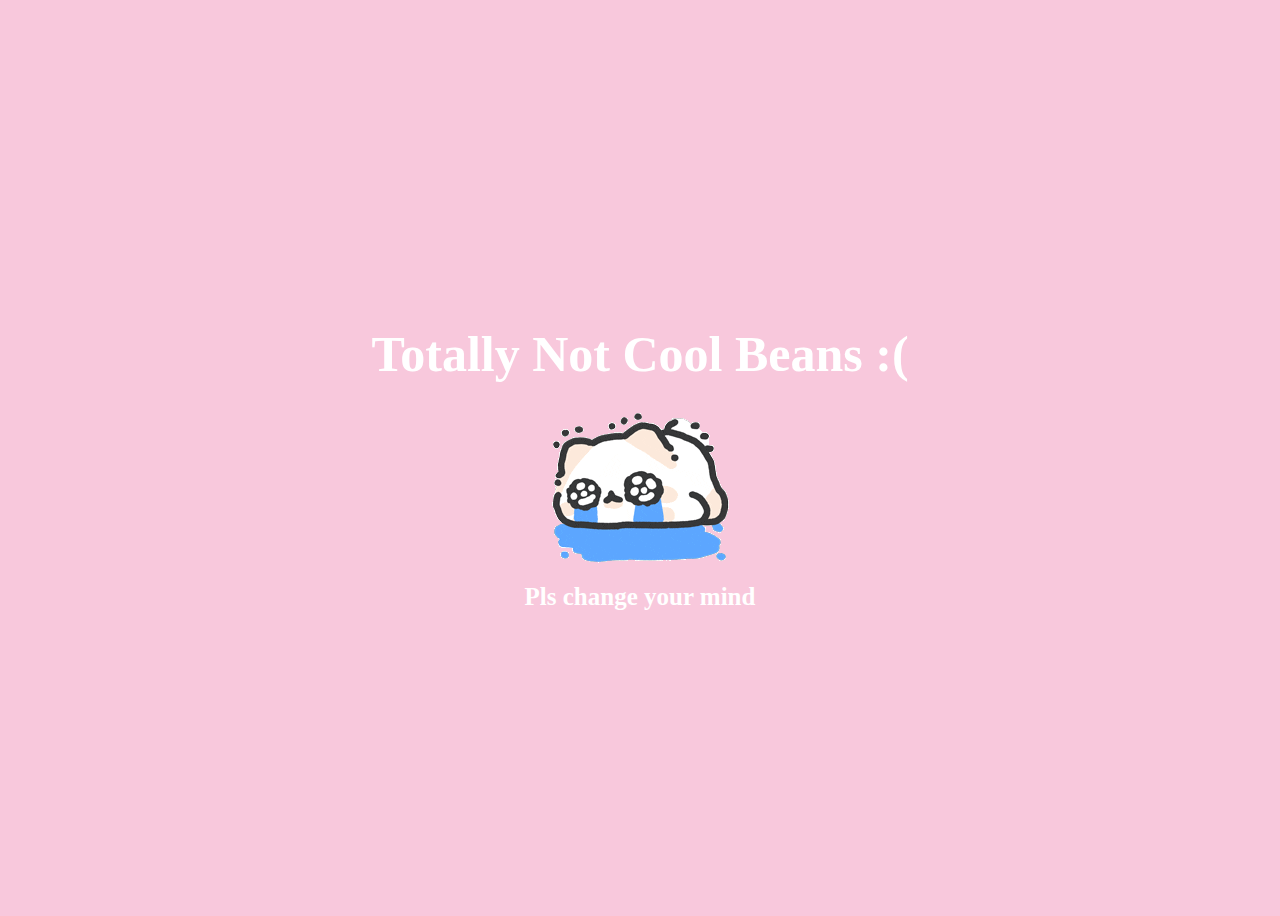
<file: no.html>
<!DOCTYPE html>
<html lang="en">
    <head>
        <link rel="stylesheet" href="./style/css/no_style.css">
        
    </head> 
    <body>
        <div class="container">
            <div >
                <h1 class = "header_text">Totally Not Cool Beans :( </h1>
            </div>
            <div class="gif_container">
                <img src="./style/images/sadkitty.gif" alt="Cute animated illustration">
            </div>
            <p class = "text"> Pls change your mind</p>
        </div>
       
    </body> 
</html>
</file>
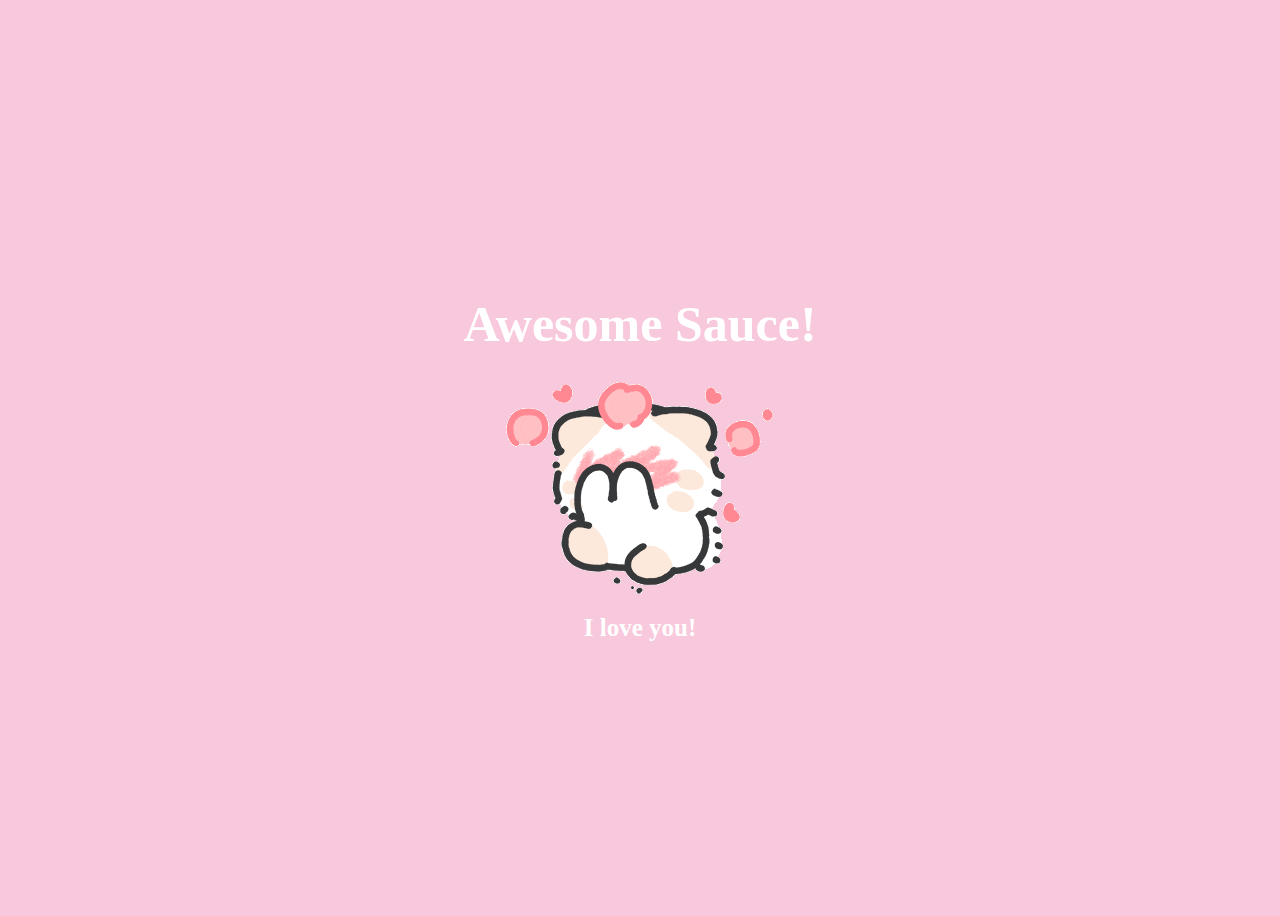
<file: yes.html>
<!DOCTYPE html>
<html lang="en">
    <head>
        <link rel="stylesheet" href="./style/css/yes_styles.css">
        
    </head> 
    <body>
        <div class="container">
            <div >
                <h1 class = "header_text">Awesome Sauce! </h1>
            </div>
            <div class="gif_container">
                <img src="./style/images/cute-cat.gif" alt="Cute animated illustration">
            </div>
            <p class = "text"> I love you!</p>
        </div>
       
    </body> 
</html>
</file>
<file: style/css/no_style.css>
body {
    display: flex;
    justify-content: center;
    align-items: center;
    height: 100vh;
    background-color: #F8C8DC;
}

/* Position the "No" button absolutely within body */
#noButton {
    position: absolute;
    margin-left: 150px;
    transition: 0.5s;
    /* Smooth movement */
}

#yesButton {
    position: absolute;
    margin-right: 150px;
    /* Smooth movement */
}

.header_text {
    font-family: 'Nunito';
    font-size: 50px;
    font-weight: bold;
    color: white;
    text-align: center;
    margin-top: 20px;
    margin-bottom: 0px;
}

.text {
    font-family: 'Nunito';
    font-size: 25px;
    font-weight: bold;
    color: white;
    text-align: center;
    margin-top: 20px;
    margin-bottom: 0px;
}

.buttons {
    display: flex;
    flex-direction: row;
    justify-content: center;
    align-items: center;
    margin-top: 20px;
    margin-left: 20px;
    /* optional: adds some space between the buttons */
}

.btn {
    background-color: #FFB6C1;
    color: white;
    padding: 15px 32px;
    text-align: center;
    display: inline-block;
    font-size: 16px;
    margin: 4px 2px;
    cursor: pointer;
    border: none;
    border-radius: 12px;
    transition: background-color 0.3s ease;
}

.btn:hover {
    background-color: #FAF9F6;
}

.gif_container {
    display: flex;
    justify-content: center;
    align-items: center;
}
</file>
<file: style/css/yes_styles.css>
body {
    display: flex;
    justify-content: center;
    align-items: center;
    height: 100vh;
    background-color: #F8C8DC;
}

/* Position the "No" button absolutely within body */
#noButton {
    position: absolute;
    margin-left: 150px;
    transition: 0.5s;
    /* Smooth movement */
}

#yesButton {
    position: absolute;
    margin-right: 150px;
    /* Smooth movement */
}

.header_text {
    font-family: 'Nunito';
    font-size: 50px;
    font-weight: bold;
    color: white;
    text-align: center;
    margin-top: 20px;
    margin-bottom: 0px;
}

.text {
    font-family: 'Nunito';
    font-size: 25px;
    font-weight: bold;
    color: white;
    text-align: center;
    margin-top: 20px;
    margin-bottom: 0px;
}

.buttons {
    display: flex;
    flex-direction: row;
    justify-content: center;
    align-items: center;
    margin-top: 20px;
    margin-left: 20px;
    /* optional: adds some space between the buttons */
}

.btn {
    background-color: #FFB6C1;
    color: white;
    padding: 15px 32px;
    text-align: center;
    display: inline-block;
    font-size: 16px;
    margin: 4px 2px;
    cursor: pointer;
    border: none;
    border-radius: 12px;
    transition: background-color 0.3s ease;
}

.btn:hover {
    background-color: #FAF9F6;
}

.gif_container {
    display: flex;
    justify-content: center;
    align-items: center;
}
</file>
